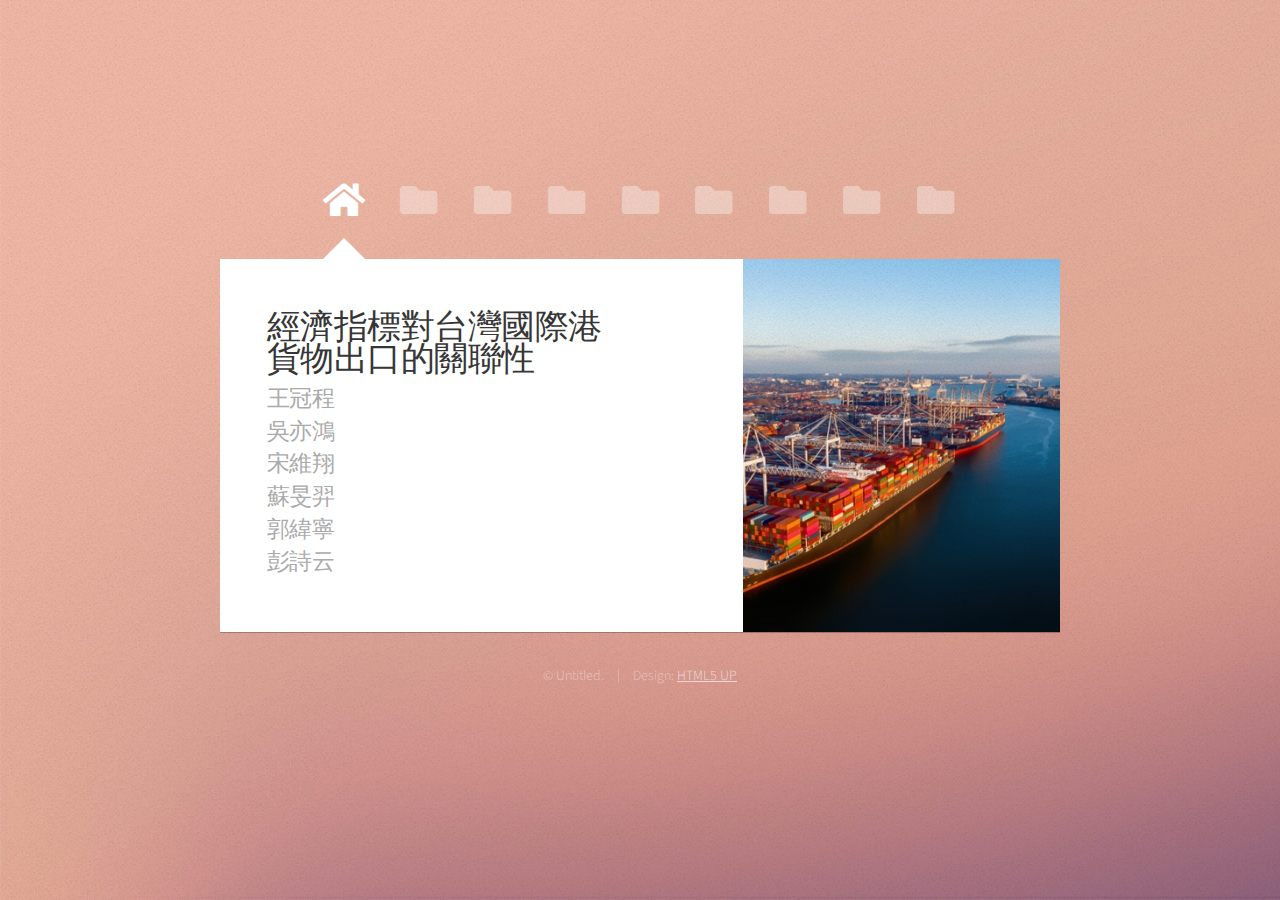
<file: index.html>
<!DOCTYPE HTML>
<html>
	<head>
		<title>Web Fundamentals Workshop</title>
		<meta charset="utf-8" />
		<meta name="viewport" content="width=device-width, initial-scale=1, user-scalable=no" />
		<link rel="stylesheet" href="assets/css/main.css" />
		<noscript><link rel="stylesheet" href="assets/css/noscript.css" /></noscript>
	</head>
	<body class="is-preload">

		<!-- Wrapper-->
			<div id="wrapper">

				<!-- Nav -->
					<nav id="nav">
						<a href="#" class="icon solid fa-home"><span>Home</span></a>
						<a href="#analysis1" class="icon solid fa-folder"></a>
						<a href="#analysis2" class="icon solid fa-folder"></a>
						<a href="#analysis3" class="icon solid fa-folder"></a>
						<a href="#analysis4" class="icon solid fa-folder"></a>
						<a href="#analysis5" class="icon solid fa-folder"></a>
						<a href="#analysis6" class="icon solid fa-folder"></a>
						<a href="#analysis7" class="icon solid fa-folder"></a>
						<a href="#analysis8" class="icon solid fa-folder"></a>
					</nav>

				<!-- Main -->
					<div id="main">

						<!-- Me -->
							<article id="home" class="panel intro">
								<header>
									<h2>
										經濟指標對台灣國際港<br>
										貨物出口的關聯性
									</h2>
									<p>
										王冠程<br>
										吳亦鴻<br>
										宋維翔<br>
										蘇旻羿<br>
										郭緯寧<br>
										彭詩云<br>
									</p>
								</header>
								<a href="#work" class="jumplink pic">
									<!-- <span class="arrow icon solid fa-chevron-right"><span>See my work</span></span> -->
									<img src="images/container.jpg" alt="" />
								</a>
							</article>

						<!-- Analysis1 -->
							<article id="analysis1" class="panel">
								<header>
									<h2><Area:d></Area:d>各港口出口重量總覽</h2>
								</header>
								<div>
									<iframe title="航運總經分析-BI末報告" width="1140" height="541.25" src="https://app.powerbi.com/reportEmbed?reportId=fab997fd-5206-401f-aaf4-83b5ec9cb830&autoAuth=true&ctid=ab3ca549-6720-4beb-87e2-ee68221a6605" frameborder="0" allowFullScreen="true"></iframe>
								</div>
								<br>
								<h6>說明</h6>
								<p>
									本次研究我們以台灣前四大港口及四大出口目的港作為研究目標，探討各數據對出口港及目的港的影響。<br>
									出口港：台中港、高雄港、基隆港、花蓮港<br>
									目的港：上海港、大阪港、香港港、釜山港<br>
								</p>
							</article>

						<!-- Analysis2 -->
						<article id="analysis2" class="panel">
							<header>
								<h2><Area:d></Area:d>各式指數</h2>
							</header>
							<div>
								<iframe title="航運總經分析-BI末報告" width="1140" height="541.25" src="https://app.powerbi.com/reportEmbed?reportId=fab997fd-5206-401f-aaf4-83b5ec9cb830&autoAuth=true&ctid=ab3ca549-6720-4beb-87e2-ee68221a6605" frameborder="0" allowFullScreen="true"></iframe>
							</div>
							<h6>指數與貨櫃的關聯性</h6>
							<img src="images/DGI.png" alt="" width="300" height="225">
							<img src="images/EVA.png" alt="" width="300" height="225">
							<img src="images/PMI.png" alt="" width="300" height="225">
							<img src="images/IIP.png" alt="" width="300" height="225">
						</article>

						<!-- Analysis3 -->
						<article id="analysis3" class="panel">
							<header>
								<h2><Area:d></Area:d>貨物品項一覽</h2>
							</header>
							<div>
								<iframe title="航運總經分析-BI末報告" width="1140" height="541.25" src="https://app.powerbi.com/reportEmbed?reportId=fab997fd-5206-401f-aaf4-83b5ec9cb830&autoAuth=true&ctid=ab3ca549-6720-4beb-87e2-ee68221a6605" frameborder="0" allowFullScreen="true"></iframe>
							</div>
							<h6>台灣出口重量的前四名詳列產業類別</h6>
							<p>
								第一名：卑金屬及其製品<br>
								（一）占比：38.77%<br>
								（二）重量：164.42十億<br>
								（三）說明：卑金屬及其製品是台灣出口量最大的類別，這包括鋼鐵、銅等基本金屬及其製品。<br>
									第二名：礦產品<br>
								（ㄧ）占比：27.87%<br>
								（二）重量：118.2十億<br>
								（三）說明：礦產品是台灣出口的另一個主要類別，包括各種礦石和礦產資源。<br>
								第三名：化學或有關工業的產品<br>
								（一）占比：11.64%<br>
								（二）重量：49.4十億<br>
								（三）說明：這類產品涵蓋化學品及其相關產品，如化肥、藥品等。<br>
								第四名：運輸工具<br>
								（一）占比：9.62%<br>
								（二）重量：40.8十億<br>
								（三）說明：運輸工具包括汽車、摩托車、自行車等交通運輸工具。<br>
							</p>
						</article>

						<!-- Analysis4 -->
						<article id="analysis4" class="panel">
							<header>
								<h2><Area:d></Area:d>貨物 - 工業生產指數</h2>
							</header>
							<div>
								<iframe title="航運總經分析-BI末報告" width="1140" height="541.25" src="https://app.powerbi.com/reportEmbed?reportId=fab997fd-5206-401f-aaf4-83b5ec9cb830&autoAuth=true&ctid=ab3ca549-6720-4beb-87e2-ee68221a6605" frameborder="0" allowFullScreen="true"></iframe>
							</div>
							<h3>卑金屬相關度</h3>
							<img src="images/base_metal_IIP.png" alt="" width="300" height="225">
							<h3>礦產品相關度</h3>
							<img src="images/mineral_IIP.png" alt="" width="300" height="225">

						</article>

						<!-- Analysis5 -->
						<article id="analysis5" class="panel">
							<header>
								<h2><Area:d></Area:d>港幣匯率影響</h2>
							</header>
							<div>
								<iframe title="航運總經分析-BI末報告" width="1140" height="541.25" src="https://app.powerbi.com/reportEmbed?reportId=fab997fd-5206-401f-aaf4-83b5ec9cb830&autoAuth=true&ctid=ab3ca549-6720-4beb-87e2-ee68221a6605" frameborder="0" allowFullScreen="true"></iframe>
							</div>
						</article>

						<!-- Analysis6 -->
						<article id="analysis6" class="panel">
							<header>
								<h2><Area:d></Area:d>日幣匯率影響</h2>
							</header>
							<div>
								<iframe title="航運總經分析-BI末報告" width="1140" height="541.25" src="https://app.powerbi.com/reportEmbed?reportId=fab997fd-5206-401f-aaf4-83b5ec9cb830&autoAuth=true&ctid=ab3ca549-6720-4beb-87e2-ee68221a6605" frameborder="0" allowFullScreen="true"></iframe>
							</div>
						</article>

						<!-- Analysis7 -->
						<article id="analysis7" class="panel">
							<header>
								<h2><Area:d></Area:d>韓幣匯率影響</h2>
							</header>
							<div>
								<iframe title="航運總經分析-BI末報告" width="1140" height="541.25" src="https://app.powerbi.com/reportEmbed?reportId=fab997fd-5206-401f-aaf4-83b5ec9cb830&autoAuth=true&ctid=ab3ca549-6720-4beb-87e2-ee68221a6605" frameborder="0" allowFullScreen="true"></iframe>
							</div>
						</article>

						<!-- Analysis8 -->
						<article id="analysis8" class="panel">
							<header>
								<h2><Area:d></Area:d>人民幣匯率影響</h2>
							</header>
							<div>
								<iframe title="航運總經分析-BI末報告" width="1140" height="541.25" src="https://app.powerbi.com/reportEmbed?reportId=fab997fd-5206-401f-aaf4-83b5ec9cb830&autoAuth=true&ctid=ab3ca549-6720-4beb-87e2-ee68221a6605" frameborder="0" allowFullScreen="true"></iframe>
							</div>
						</article>

					</div>

				<!-- Footer -->
					<div id="footer">
						<ul class="copyright">
							<li>&copy; Untitled.</li><li>Design: <a href="http://html5up.net">HTML5 UP</a></li>
						</ul>
					</div>

			</div>

		<!-- Scripts -->
			<script src="assets/js/jquery.min.js"></script>
			<script src="assets/js/browser.min.js"></script>
			<script src="assets/js/breakpoints.min.js"></script>
			<script src="assets/js/util.js"></script>
			<script src="assets/js/main.js"></script>

	</body>
</html>
</file>
<file: assets/css/noscript.css>
/* Wrapper */

	#wrapper {
		opacity: 1 !important;
	}

/* Nav */

	#nav a {
		opacity: 1.0;
	}

		#nav a:before, #nav a:after {
			display: none;
		}

		#nav a span {
			top: 0;
			opacity: 1.0;
		}

			#nav a span:after {
				display: none;
			}

/* Main */

	#main {
		background: none;
		box-shadow: none;
	}

		#main > .panel {
			background: #ffffff;
			margin-bottom: 2em;
		}

			#main > .panel:last-child {
				margin-bottom: 0;
			}
</file>
<file: assets/css/main.css>
@import url("https://fonts.googleapis.com/css?family=Source+Sans+Pro:300,400,300italic,400italic");
@import url("fontawesome-all.min.css");

html, body, div, span, applet, object,
iframe, h1, h2, h3, h4, h5, h6, p, blockquote,
pre, a, abbr, acronym, address, big, cite,
code, del, dfn, em, img, ins, kbd, q, s, samp,
small, strike, strong, sub, sup, tt, var, b,
u, i, center, dl, dt, dd, ol, ul, li, fieldset,
form, label, legend, table, caption, tbody,
tfoot, thead, tr, th, td, article, aside,
canvas, details, embed, figure, figcaption,
footer, header, hgroup, menu, nav, output, ruby,
section, summary, time, mark, audio, video {
	margin: 0;
	padding: 0;
	border: 0;
	font-size: 100%;
	font: inherit;
	vertical-align: baseline;}

article, aside, details, figcaption, figure,
footer, header, hgroup, menu, nav, section {
	display: block;}

body {
	line-height: 1;
}

ol, ul {
	list-style: none;
}

blockquote, q {
	quotes: none;
}

	blockquote:before, blockquote:after, q:before, q:after {
		content: '';
		content: none;
	}

table {
	border-collapse: collapse;
	border-spacing: 0;
}

body {
	-webkit-text-size-adjust: none;
}

mark {
	background-color: transparent;
	color: inherit;
}

input::-moz-focus-inner {
	border: 0;
	padding: 0;
}

input, select, textarea {
	-moz-appearance: none;
	-webkit-appearance: none;
	-ms-appearance: none;
	appearance: none;
}

/* Row */

	.row {
		display: flex;
		flex-wrap: wrap;
		box-sizing: border-box;
		align-items: stretch;
	}

		.row > * {
			box-sizing: border-box;
		}

		.row.gtr-uniform > * > :last-child {
			margin-bottom: 0;
		}

		.row.aln-left {
			justify-content: flex-start;
		}

		.row.aln-center {
			justify-content: center;
		}

		.row.aln-right {
			justify-content: flex-end;
		}

		.row.aln-top {
			align-items: flex-start;
		}

		.row.aln-middle {
			align-items: center;
		}

		.row.aln-bottom {
			align-items: flex-end;
		}

		.row > .imp {
			order: -1;
		}

		.row > .col-1 {
			width: 8.33333%;
		}

		.row > .off-1 {
			margin-left: 8.33333%;
		}

		.row > .col-2 {
			width: 16.66667%;
		}

		.row > .off-2 {
			margin-left: 16.66667%;
		}

		.row > .col-3 {
			width: 25%;
		}

		.row > .off-3 {
			margin-left: 25%;
		}

		.row > .col-4 {
			width: 33.33333%;
		}

		.row > .off-4 {
			margin-left: 33.33333%;
		}

		.row > .col-5 {
			width: 41.66667%;
		}

		.row > .off-5 {
			margin-left: 41.66667%;
		}

		.row > .col-6 {
			width: 50%;
		}

		.row > .off-6 {
			margin-left: 50%;
		}

		.row > .col-7 {
			width: 58.33333%;
		}

		.row > .off-7 {
			margin-left: 58.33333%;
		}

		.row > .col-8 {
			width: 66.66667%;
		}

		.row > .off-8 {
			margin-left: 66.66667%;
		}

		.row > .col-9 {
			width: 75%;
		}

		.row > .off-9 {
			margin-left: 75%;
		}

		.row > .col-10 {
			width: 83.33333%;
		}

		.row > .off-10 {
			margin-left: 83.33333%;
		}

		.row > .col-11 {
			width: 91.66667%;
		}

		.row > .off-11 {
			margin-left: 91.66667%;
		}

		.row > .col-12 {
			width: 100%;
		}

		.row > .off-12 {
			margin-left: 100%;
		}

		.row.gtr-0 {
			margin-top: 0em;
			margin-left: 0em;
		}

			.row.gtr-0 > * {
				padding: 0em 0 0 0em;
			}

			.row.gtr-0.gtr-uniform {
				margin-top: 0em;
			}

				.row.gtr-0.gtr-uniform > * {
					padding-top: 0em;
				}

		.row.gtr-25 {
			margin-top: -0.3125em;
			margin-left: -0.3125em;
		}

			.row.gtr-25 > * {
				padding: 0.3125em 0 0 0.3125em;
			}

			.row.gtr-25.gtr-uniform {
				margin-top: -0.3125em;
			}

				.row.gtr-25.gtr-uniform > * {
					padding-top: 0.3125em;
				}

		.row.gtr-50 {
			margin-top: -0.625em;
			margin-left: -0.625em;
		}

			.row.gtr-50 > * {
				padding: 0.625em 0 0 0.625em;
			}

			.row.gtr-50.gtr-uniform {
				margin-top: -0.625em;
			}

				.row.gtr-50.gtr-uniform > * {
					padding-top: 0.625em;
				}

		.row {
			margin-top: -1.25em;
			margin-left: -1.25em;
		}

			.row > * {
				padding: 1.25em 0 0 1.25em;
			}

			.row.gtr-uniform {
				margin-top: -1.25em;
			}

				.row.gtr-uniform > * {
					padding-top: 1.25em;
				}

		.row.gtr-150 {
			margin-top: -1.875em;
			margin-left: -1.875em;
		}

			.row.gtr-150 > * {
				padding: 1.875em 0 0 1.875em;
			}

			.row.gtr-150.gtr-uniform {
				margin-top: -1.875em;
			}

				.row.gtr-150.gtr-uniform > * {
					padding-top: 1.875em;
				}

		.row.gtr-200 {
			margin-top: -2.5em;
			margin-left: -2.5em;
		}

			.row.gtr-200 > * {
				padding: 2.5em 0 0 2.5em;
			}

			.row.gtr-200.gtr-uniform {
				margin-top: -2.5em;
			}

				.row.gtr-200.gtr-uniform > * {
					padding-top: 2.5em;
				}

		@media screen and (max-width: 1680px) {

			.row {
				display: flex;
				flex-wrap: wrap;
				box-sizing: border-box;
				align-items: stretch;
			}

				.row > * {
					box-sizing: border-box;
				}

				.row.gtr-uniform > * > :last-child {
					margin-bottom: 0;
				}

				.row.aln-left {
					justify-content: flex-start;
				}

				.row.aln-center {
					justify-content: center;
				}

				.row.aln-right {
					justify-content: flex-end;
				}

				.row.aln-top {
					align-items: flex-start;
				}

				.row.aln-middle {
					align-items: center;
				}

				.row.aln-bottom {
					align-items: flex-end;
				}

				.row > .imp-xlarge {
					order: -1;
				}

				.row > .col-1-xlarge {
					width: 8.33333%;
				}

				.row > .off-1-xlarge {
					margin-left: 8.33333%;
				}

				.row > .col-2-xlarge {
					width: 16.66667%;
				}

				.row > .off-2-xlarge {
					margin-left: 16.66667%;
				}

				.row > .col-3-xlarge {
					width: 25%;
				}

				.row > .off-3-xlarge {
					margin-left: 25%;
				}

				.row > .col-4-xlarge {
					width: 33.33333%;
				}

				.row > .off-4-xlarge {
					margin-left: 33.33333%;
				}

				.row > .col-5-xlarge {
					width: 41.66667%;
				}

				.row > .off-5-xlarge {
					margin-left: 41.66667%;
				}

				.row > .col-6-xlarge {
					width: 50%;
				}

				.row > .off-6-xlarge {
					margin-left: 50%;
				}

				.row > .col-7-xlarge {
					width: 58.33333%;
				}

				.row > .off-7-xlarge {
					margin-left: 58.33333%;
				}

				.row > .col-8-xlarge {
					width: 66.66667%;
				}

				.row > .off-8-xlarge {
					margin-left: 66.66667%;
				}

				.row > .col-9-xlarge {
					width: 75%;
				}

				.row > .off-9-xlarge {
					margin-left: 75%;
				}

				.row > .col-10-xlarge {
					width: 83.33333%;
				}

				.row > .off-10-xlarge {
					margin-left: 83.33333%;
				}

				.row > .col-11-xlarge {
					width: 91.66667%;
				}

				.row > .off-11-xlarge {
					margin-left: 91.66667%;
				}

				.row > .col-12-xlarge {
					width: 100%;
				}

				.row > .off-12-xlarge {
					margin-left: 100%;
				}

				.row.gtr-0 {
					margin-top: 0em;
					margin-left: 0em;
				}

					.row.gtr-0 > * {
						padding: 0em 0 0 0em;
					}

					.row.gtr-0.gtr-uniform {
						margin-top: 0em;
					}

						.row.gtr-0.gtr-uniform > * {
							padding-top: 0em;
						}

				.row.gtr-25 {
					margin-top: -0.3125em;
					margin-left: -0.3125em;
				}

					.row.gtr-25 > * {
						padding: 0.3125em 0 0 0.3125em;
					}

					.row.gtr-25.gtr-uniform {
						margin-top: -0.3125em;
					}

						.row.gtr-25.gtr-uniform > * {
							padding-top: 0.3125em;
						}

				.row.gtr-50 {
					margin-top: -0.625em;
					margin-left: -0.625em;
				}

					.row.gtr-50 > * {
						padding: 0.625em 0 0 0.625em;
					}

					.row.gtr-50.gtr-uniform {
						margin-top: -0.625em;
					}

						.row.gtr-50.gtr-uniform > * {
							padding-top: 0.625em;
						}

				.row {
					margin-top: -1.25em;
					margin-left: -1.25em;
				}

					.row > * {
						padding: 1.25em 0 0 1.25em;
					}

					.row.gtr-uniform {
						margin-top: -1.25em;
					}

						.row.gtr-uniform > * {
							padding-top: 1.25em;
						}

				.row.gtr-150 {
					margin-top: -1.875em;
					margin-left: -1.875em;
				}

					.row.gtr-150 > * {
						padding: 1.875em 0 0 1.875em;
					}

					.row.gtr-150.gtr-uniform {
						margin-top: -1.875em;
					}

						.row.gtr-150.gtr-uniform > * {
							padding-top: 1.875em;
						}

				.row.gtr-200 {
					margin-top: -2.5em;
					margin-left: -2.5em;
				}

					.row.gtr-200 > * {
						padding: 2.5em 0 0 2.5em;
					}

					.row.gtr-200.gtr-uniform {
						margin-top: -2.5em;
					}

						.row.gtr-200.gtr-uniform > * {
							padding-top: 2.5em;
						}

		}

		@media screen and (max-width: 1280px) {

			.row {
				display: flex;
				flex-wrap: wrap;
				box-sizing: border-box;
				align-items: stretch;
			}

				.row > * {
					box-sizing: border-box;
				}

				.row.gtr-uniform > * > :last-child {
					margin-bottom: 0;
				}

				.row.aln-left {
					justify-content: flex-start;
				}

				.row.aln-center {
					justify-content: center;
				}

				.row.aln-right {
					justify-content: flex-end;
				}

				.row.aln-top {
					align-items: flex-start;
				}

				.row.aln-middle {
					align-items: center;
				}

				.row.aln-bottom {
					align-items: flex-end;
				}

				.row > .imp-large {
					order: -1;
				}

				.row > .col-1-large {
					width: 8.33333%;
				}

				.row > .off-1-large {
					margin-left: 8.33333%;
				}

				.row > .col-2-large {
					width: 16.66667%;
				}

				.row > .off-2-large {
					margin-left: 16.66667%;
				}

				.row > .col-3-large {
					width: 25%;
				}

				.row > .off-3-large {
					margin-left: 25%;
				}

				.row > .col-4-large {
					width: 33.33333%;
				}

				.row > .off-4-large {
					margin-left: 33.33333%;
				}

				.row > .col-5-large {
					width: 41.66667%;
				}

				.row > .off-5-large {
					margin-left: 41.66667%;
				}

				.row > .col-6-large {
					width: 50%;
				}

				.row > .off-6-large {
					margin-left: 50%;
				}

				.row > .col-7-large {
					width: 58.33333%;
				}

				.row > .off-7-large {
					margin-left: 58.33333%;
				}

				.row > .col-8-large {
					width: 66.66667%;
				}

				.row > .off-8-large {
					margin-left: 66.66667%;
				}

				.row > .col-9-large {
					width: 75%;
				}

				.row > .off-9-large {
					margin-left: 75%;
				}

				.row > .col-10-large {
					width: 83.33333%;
				}

				.row > .off-10-large {
					margin-left: 83.33333%;
				}

				.row > .col-11-large {
					width: 91.66667%;
				}

				.row > .off-11-large {
					margin-left: 91.66667%;
				}

				.row > .col-12-large {
					width: 100%;
				}

				.row > .off-12-large {
					margin-left: 100%;
				}

				.row.gtr-0 {
					margin-top: 0em;
					margin-left: 0em;
				}

					.row.gtr-0 > * {
						padding: 0em 0 0 0em;
					}

					.row.gtr-0.gtr-uniform {
						margin-top: 0em;
					}

						.row.gtr-0.gtr-uniform > * {
							padding-top: 0em;
						}

				.row.gtr-25 {
					margin-top: -0.3125em;
					margin-left: -0.3125em;
				}

					.row.gtr-25 > * {
						padding: 0.3125em 0 0 0.3125em;
					}

					.row.gtr-25.gtr-uniform {
						margin-top: -0.3125em;
					}

						.row.gtr-25.gtr-uniform > * {
							padding-top: 0.3125em;
						}

				.row.gtr-50 {
					margin-top: -0.625em;
					margin-left: -0.625em;
				}

					.row.gtr-50 > * {
						padding: 0.625em 0 0 0.625em;
					}

					.row.gtr-50.gtr-uniform {
						margin-top: -0.625em;
					}

						.row.gtr-50.gtr-uniform > * {
							padding-top: 0.625em;
						}

				.row {
					margin-top: -1.25em;
					margin-left: -1.25em;
				}

					.row > * {
						padding: 1.25em 0 0 1.25em;
					}

					.row.gtr-uniform {
						margin-top: -1.25em;
					}

						.row.gtr-uniform > * {
							padding-top: 1.25em;
						}

				.row.gtr-150 {
					margin-top: -1.875em;
					margin-left: -1.875em;
				}

					.row.gtr-150 > * {
						padding: 1.875em 0 0 1.875em;
					}

					.row.gtr-150.gtr-uniform {
						margin-top: -1.875em;
					}

						.row.gtr-150.gtr-uniform > * {
							padding-top: 1.875em;
						}

				.row.gtr-200 {
					margin-top: -2.5em;
					margin-left: -2.5em;
				}

					.row.gtr-200 > * {
						padding: 2.5em 0 0 2.5em;
					}

					.row.gtr-200.gtr-uniform {
						margin-top: -2.5em;
					}

						.row.gtr-200.gtr-uniform > * {
							padding-top: 2.5em;
						}

		}

		@media screen and (max-width: 980px) {

			.row {
				display: flex;
				flex-wrap: wrap;
				box-sizing: border-box;
				align-items: stretch;
			}

				.row > * {
					box-sizing: border-box;
				}

				.row.gtr-uniform > * > :last-child {
					margin-bottom: 0;
				}

				.row.aln-left {
					justify-content: flex-start;
				}

				.row.aln-center {
					justify-content: center;
				}

				.row.aln-right {
					justify-content: flex-end;
				}

				.row.aln-top {
					align-items: flex-start;
				}

				.row.aln-middle {
					align-items: center;
				}

				.row.aln-bottom {
					align-items: flex-end;
				}

				.row > .imp-medium {
					order: -1;
				}

				.row > .col-1-medium {
					width: 8.33333%;
				}

				.row > .off-1-medium {
					margin-left: 8.33333%;
				}

				.row > .col-2-medium {
					width: 16.66667%;
				}

				.row > .off-2-medium {
					margin-left: 16.66667%;
				}

				.row > .col-3-medium {
					width: 25%;
				}

				.row > .off-3-medium {
					margin-left: 25%;
				}

				.row > .col-4-medium {
					width: 33.33333%;
				}

				.row > .off-4-medium {
					margin-left: 33.33333%;
				}

				.row > .col-5-medium {
					width: 41.66667%;
				}

				.row > .off-5-medium {
					margin-left: 41.66667%;
				}

				.row > .col-6-medium {
					width: 50%;
				}

				.row > .off-6-medium {
					margin-left: 50%;
				}

				.row > .col-7-medium {
					width: 58.33333%;
				}

				.row > .off-7-medium {
					margin-left: 58.33333%;
				}

				.row > .col-8-medium {
					width: 66.66667%;
				}

				.row > .off-8-medium {
					margin-left: 66.66667%;
				}

				.row > .col-9-medium {
					width: 75%;
				}

				.row > .off-9-medium {
					margin-left: 75%;
				}

				.row > .col-10-medium {
					width: 83.33333%;
				}

				.row > .off-10-medium {
					margin-left: 83.33333%;
				}

				.row > .col-11-medium {
					width: 91.66667%;
				}

				.row > .off-11-medium {
					margin-left: 91.66667%;
				}

				.row > .col-12-medium {
					width: 100%;
				}

				.row > .off-12-medium {
					margin-left: 100%;
				}

				.row.gtr-0 {
					margin-top: 0em;
					margin-left: 0em;
				}

					.row.gtr-0 > * {
						padding: 0em 0 0 0em;
					}

					.row.gtr-0.gtr-uniform {
						margin-top: 0em;
					}

						.row.gtr-0.gtr-uniform > * {
							padding-top: 0em;
						}

				.row.gtr-25 {
					margin-top: -0.3125em;
					margin-left: -0.3125em;
				}

					.row.gtr-25 > * {
						padding: 0.3125em 0 0 0.3125em;
					}

					.row.gtr-25.gtr-uniform {
						margin-top: -0.3125em;
					}

						.row.gtr-25.gtr-uniform > * {
							padding-top: 0.3125em;
						}

				.row.gtr-50 {
					margin-top: -0.625em;
					margin-left: -0.625em;
				}

					.row.gtr-50 > * {
						padding: 0.625em 0 0 0.625em;
					}

					.row.gtr-50.gtr-uniform {
						margin-top: -0.625em;
					}

						.row.gtr-50.gtr-uniform > * {
							padding-top: 0.625em;
						}

				.row {
					margin-top: -1.25em;
					margin-left: -1.25em;
				}

					.row > * {
						padding: 1.25em 0 0 1.25em;
					}

					.row.gtr-uniform {
						margin-top: -1.25em;
					}

						.row.gtr-uniform > * {
							padding-top: 1.25em;
						}

				.row.gtr-150 {
					margin-top: -1.875em;
					margin-left: -1.875em;
				}

					.row.gtr-150 > * {
						padding: 1.875em 0 0 1.875em;
					}

					.row.gtr-150.gtr-uniform {
						margin-top: -1.875em;
					}

						.row.gtr-150.gtr-uniform > * {
							padding-top: 1.875em;
						}

				.row.gtr-200 {
					margin-top: -2.5em;
					margin-left: -2.5em;
				}

					.row.gtr-200 > * {
						padding: 2.5em 0 0 2.5em;
					}

					.row.gtr-200.gtr-uniform {
						margin-top: -2.5em;
					}

						.row.gtr-200.gtr-uniform > * {
							padding-top: 2.5em;
						}

		}

		@media screen and (max-width: 736px) {

			.row {
				display: flex;
				flex-wrap: wrap;
				box-sizing: border-box;
				align-items: stretch;
			}

				.row > * {
					box-sizing: border-box;
				}

				.row.gtr-uniform > * > :last-child {
					margin-bottom: 0;
				}

				.row.aln-left {
					justify-content: flex-start;
				}

				.row.aln-center {
					justify-content: center;
				}

				.row.aln-right {
					justify-content: flex-end;
				}

				.row.aln-top {
					align-items: flex-start;
				}

				.row.aln-middle {
					align-items: center;
				}

				.row.aln-bottom {
					align-items: flex-end;
				}

				.row > .imp-small {
					order: -1;
				}

				.row > .col-1-small {
					width: 8.33333%;
				}

				.row > .off-1-small {
					margin-left: 8.33333%;
				}

				.row > .col-2-small {
					width: 16.66667%;
				}

				.row > .off-2-small {
					margin-left: 16.66667%;
				}

				.row > .col-3-small {
					width: 25%;
				}

				.row > .off-3-small {
					margin-left: 25%;
				}

				.row > .col-4-small {
					width: 33.33333%;
				}

				.row > .off-4-small {
					margin-left: 33.33333%;
				}

				.row > .col-5-small {
					width: 41.66667%;
				}

				.row > .off-5-small {
					margin-left: 41.66667%;
				}

				.row > .col-6-small {
					width: 50%;
				}

				.row > .off-6-small {
					margin-left: 50%;
				}

				.row > .col-7-small {
					width: 58.33333%;
				}

				.row > .off-7-small {
					margin-left: 58.33333%;
				}

				.row > .col-8-small {
					width: 66.66667%;
				}

				.row > .off-8-small {
					margin-left: 66.66667%;
				}

				.row > .col-9-small {
					width: 75%;
				}

				.row > .off-9-small {
					margin-left: 75%;
				}

				.row > .col-10-small {
					width: 83.33333%;
				}

				.row > .off-10-small {
					margin-left: 83.33333%;
				}

				.row > .col-11-small {
					width: 91.66667%;
				}

				.row > .off-11-small {
					margin-left: 91.66667%;
				}

				.row > .col-12-small {
					width: 100%;
				}

				.row > .off-12-small {
					margin-left: 100%;
				}

				.row.gtr-0 {
					margin-top: 0em;
					margin-left: 0em;
				}

					.row.gtr-0 > * {
						padding: 0em 0 0 0em;
					}

					.row.gtr-0.gtr-uniform {
						margin-top: 0em;
					}

						.row.gtr-0.gtr-uniform > * {
							padding-top: 0em;
						}

				.row.gtr-25 {
					margin-top: -0.3125em;
					margin-left: -0.3125em;
				}

					.row.gtr-25 > * {
						padding: 0.3125em 0 0 0.3125em;
					}

					.row.gtr-25.gtr-uniform {
						margin-top: -0.3125em;
					}

						.row.gtr-25.gtr-uniform > * {
							padding-top: 0.3125em;
						}

				.row.gtr-50 {
					margin-top: -0.625em;
					margin-left: -0.625em;
				}

					.row.gtr-50 > * {
						padding: 0.625em 0 0 0.625em;
					}

					.row.gtr-50.gtr-uniform {
						margin-top: -0.625em;
					}

						.row.gtr-50.gtr-uniform > * {
							padding-top: 0.625em;
						}

				.row {
					margin-top: -1.25em;
					margin-left: -1.25em;
				}

					.row > * {
						padding: 1.25em 0 0 1.25em;
					}

					.row.gtr-uniform {
						margin-top: -1.25em;
					}

						.row.gtr-uniform > * {
							padding-top: 1.25em;
						}

				.row.gtr-150 {
					margin-top: -1.875em;
					margin-left: -1.875em;
				}

					.row.gtr-150 > * {
						padding: 1.875em 0 0 1.875em;
					}

					.row.gtr-150.gtr-uniform {
						margin-top: -1.875em;
					}

						.row.gtr-150.gtr-uniform > * {
							padding-top: 1.875em;
						}

				.row.gtr-200 {
					margin-top: -2.5em;
					margin-left: -2.5em;
				}

					.row.gtr-200 > * {
						padding: 2.5em 0 0 2.5em;
					}

					.row.gtr-200.gtr-uniform {
						margin-top: -2.5em;
					}

						.row.gtr-200.gtr-uniform > * {
							padding-top: 2.5em;
						}

		}

/* Basic */

	html {
		box-sizing: border-box;
	}

	*, *:before, *:after {
		box-sizing: inherit;
	}

	body {
		background-image: url("images/overlay.png"), url("images/bg.jpg");
		background-repeat: repeat, no-repeat;
		background-size: auto, 100% 100%;
		background-attachment: fixed;
		overflow-y: scroll;
	}

		body.is-preload *, body.is-preload *:before, body.is-preload *:after {
			-moz-animation: none !important;
			-webkit-animation: none !important;
			-ms-animation: none !important;
			animation: none !important;
			-moz-transition: none !important;
			-webkit-transition: none !important;
			-ms-transition: none !important;
			transition: none !important;
		}

	body, input, textarea, select {
		font-family: 'Source Sans Pro', sans-serif;
		font-weight: 300;
		color: #777777;
		font-size: 20pt;
		line-height: 1.75em;
	}

		@media screen and (max-width: 1680px) {

			body, input, textarea, select {
				font-size: 15pt;
			}

		}

		@media screen and (max-width: 1280px) {

			body, input, textarea, select {
				font-size: 14pt;
			}

		}

		@media screen and (max-width: 736px) {

			body, input, textarea, select {
				font-size: 12pt;
			}

		}

		@media screen and (max-width: 360px) {

			body, input, textarea, select {
				font-size: 11pt;
			}

		}

	strong, b, h1, h2, h3, h4, h5, h6 {
		font-weight: 400;
		color: #363636;
	}

	h1 {
		font-size: 2.4em;
		letter-spacing: -0.015em;
	}

	h2 {
		font-size: 1.8em;
		letter-spacing: -0.015em;
	}

	h3, h4, h5, h6 {
		font-size: 1.25em;
		letter-spacing: -0.015em;
	}

	@media screen and (max-width: 736px) {

		h1 {
			font-size: 1.75em;
		}

		h2 {
			font-size: 1.375em;
		}

		h3, h4, h5, h6 {
			font-size: 1em;
		}

	}

	blockquote {
		border-left: solid 0.5em #ddd;
		padding: 1em 0 1em 2em;
		font-style: italic;
	}

	em, i {
		font-style: italic;
	}

	hr {
		border: 0;
		border-top: solid 1px #ddd;
		padding: 1.5em 0 0 0;
		margin: 1.75em 0 0 0;
	}

	sub {
		position: relative;
		top: 0.5em;
		font-size: 0.8em;
	}

	sup {
		position: relative;
		top: -0.5em;
		font-size: 0.8em;
	}

	br.clear {
		clear: both;
	}

	p, ul, ol, dl, table, blockquote, form {
		margin-bottom: 2em;
	}

/* Table */

	table {
		width: 100%;
	}

		table.default tbody tr {
			border-bottom: solid 1px #f4f4f4;
		}

		table.default td {
			padding: 0.5em 1em 0.5em 1em;
		}

		table.default th {
			text-align: left;
			font-weight: 400;
			padding: 0.5em 1em 0.5em 1em;
		}

		table.default thead {
			border-bottom: solid 2px #f4f4f4;
		}

/* Form */

	form label {
		display: block;
		font-weight: 400;
		color: #363636;
		margin: 0 0 1em 0;
	}

	form input[type="text"],
	form input[type="email"],
	form input[type="password"],
	form select,
	form textarea {
		-webkit-appearance: none;
		border: 0;
		background: #f4f4f4;
		padding: 0.75em;
		width: 100%;
		-moz-transition: background-color .25s ease-in-out;
		-webkit-transition: background-color .25s ease-in-out;
		-ms-transition: background-color .25s ease-in-out;
		transition: background-color .25s ease-in-out;
	}

		form input[type="text"]:focus,
		form input[type="email"]:focus,
		form input[type="password"]:focus,
		form select:focus,
		form textarea:focus {
			background: #f8f8f8;
		}

	form input[type="text"],
	form input[type="email"],
	form input[type="password"],
	form select {
		line-height: 1.35em;
	}

	form ::-webkit-input-placeholder {
		color: #999;
	}

	form :-moz-placeholder {
		color: #999;
	}

	form ::-moz-placeholder {
		color: #999;
	}

	form :-ms-input-placeholder {
		color: #999;
	}

/* Section/Article */

	section, article {
		margin-bottom: 3em;
	}

		section > :last-child, section:last-child, article > :last-child, article:last-child {
			margin-bottom: 0;
		}

	header {
		margin: 0 0 1.5em 0;
	}

		header > p {
			margin: 0.5em 0 0 0;
			color: #aaa;
		}

		@media screen and (max-width: 736px) {

			header {
				margin: 0 0 1em 0;
			}

		}

/* Image */

	.image {
		display: inline-block;
	}

		.image img {
			display: block;
			width: 100%;
		}

		.image.fit {
			display: block;
			width: 100%;
		}

		.image.featured {
			display: block;
			width: 100%;
			margin: 0 0 2em 0;
		}

		.image.left {
			float: left;
			margin: 0 2em 2em 0;
		}

		.image.centered {
			display: block;
			margin: 0 0 2em 0;
		}

			.image.centered img {
				margin: 0 auto;
				width: auto;
			}

/* Button */

	input[type="button"],
	input[type="submit"],
	input[type="reset"],
	button,
	.button {
		-moz-transition: background-color .25s ease-in-out;
		-webkit-transition: background-color .25s ease-in-out;
		-ms-transition: background-color .25s ease-in-out;
		transition: background-color .25s ease-in-out;
		-webkit-appearance: none;
		display: inline-block;
		background-color: #222222;
		color: #ffffff;
		border: 0;
		cursor: pointer;
		outline: 0;
		padding: 0.7em 1.5em 0.7em 1.5em;
	}

		input[type="button"]:hover,
		input[type="submit"]:hover,
		input[type="reset"]:hover,
		button:hover,
		.button:hover {
			background-color: #333333;
		}

		input[type="button"]:active,
		input[type="submit"]:active,
		input[type="reset"]:active,
		button:active,
		.button:active {
			background-color: #444444;
		}

		input[type="button"].alt,
		input[type="submit"].alt,
		input[type="reset"].alt,
		button.alt,
		.button.alt {
			background-color: #777777;
		}

			input[type="button"].alt:hover,
			input[type="submit"].alt:hover,
			input[type="reset"].alt:hover,
			button.alt:hover,
			.button.alt:hover {
				background-color: #888888;
			}

			input[type="button"].alt:active,
			input[type="submit"].alt:active,
			input[type="reset"].alt:active,
			button.alt:active,
			.button.alt:active {
				background-color: #999999;
			}

		input[type="button"].small,
		input[type="submit"].small,
		input[type="reset"].small,
		button.small,
		.button.small {
			font-size: 0.75em;
		}

		input[type="button"].large,
		input[type="submit"].large,
		input[type="reset"].large,
		button.large,
		.button.large {
			font-size: 1.25em;
			padding: 0.5em 1.25em 0.5em 1.25em;
		}

		input[type="button"].xlarge,
		input[type="submit"].xlarge,
		input[type="reset"].xlarge,
		button.xlarge,
		.button.xlarge {
			font-size: 1.5em;
			padding: 0.5em 1.25em 0.5em 1.25em;
		}

		@media screen and (max-width: 736px) {

			input[type="button"],
			input[type="submit"],
			input[type="reset"],
			button,
			.button {
				width: 100%;
			}

		}

/* List */

	ul {
		list-style: disc;
		padding-left: 1em;
	}

		ul li {
			padding-left: 0.5em;
		}

	ol {
		list-style: decimal;
		padding-left: 1.25em;
	}

		ol li {
			padding-left: 0.25em;
		}

/* Actions */

	ul.actions {
		list-style: none;
		padding-left: 0;
	}

		ul.actions li {
			display: inline-block;
			padding-left: 0;
			margin: 0 0 0 0.5em;
		}

			ul.actions li:first-child {
				margin-left: 0;
			}

		@media screen and (max-width: 736px) {

			ul.actions li {
				display: block;
				margin: 0.75em 0 0 0;
			}

				ul.actions li:first-child {
					margin-top: 0;
				}

		}

/* Icons */

	.icon {
		text-decoration: none;
		position: relative;
		text-decoration: none;
	}

		.icon:before {
			-moz-osx-font-smoothing: grayscale;
			-webkit-font-smoothing: antialiased;
			display: inline-block;
			font-style: normal;
			font-variant: normal;
			text-rendering: auto;
			line-height: 1;
			text-transform: none !important;
			font-family: 'Font Awesome 5 Free';
			font-weight: 400;
		}

		.icon.solid:before {
			font-weight: 900;
		}

		.icon.brands:before {
			font-family: 'Font Awesome 5 Brands';
		}

		.icon:before {
			line-height: inherit;
		}

		.icon > .label {
			display: none;
		}

/* Nav */

	#nav {
		text-align: center;
		height: 4.25em;
		cursor: default;
	}

		#nav a {
			position: relative;
			display: inline-block;
			color: #ffffff;
			width: 1em;
			height: 1em;
			line-height: 0.9em;
			font-size: 2.5em;
			margin: 0 0.25em 0 0.25em;
			opacity: 0.35;
			outline: 0;
			-moz-transition: opacity .25s ease-in-out;
			-webkit-transition: opacity .25s ease-in-out;
			-ms-transition: opacity .25s ease-in-out;
			transition: opacity .25s ease-in-out;
		}

			#nav a.icon:before {
				padding-right: 0;
			}

			#nav a:before {
				font-size: 0.8em;
			}

			#nav a:after {
				content: '';
				display: block;
				position: absolute;
				left: 50%;
				bottom: -0.75em;
				margin-left: -0.5em;
				border-bottom: solid 0em #ffffff;
				border-left: solid 0.5em transparent;
				border-right: solid 0.5em transparent;
				-moz-transition: border-bottom-width .25s ease-in-out;
				-webkit-transition: border-bottom-width .25s ease-in-out;
				-ms-transition: border-bottom-width .25s ease-in-out;
				transition: border-bottom-width .25s ease-in-out;
			}

			#nav a span {
				display: block;
				position: absolute;
				background: #222222;
				color: #ffffff;
				top: -2.75em;
				font-size: 0.3em;
				height: 2.25em;
				line-height: 2.25em;
				left: 50%;
				opacity: 0;
				-moz-transition: opacity .25s ease-in-out;
				-webkit-transition: opacity .25s ease-in-out;
				-ms-transition: opacity .25s ease-in-out;
				transition: opacity .25s ease-in-out;
				width: 5.5em;
				margin-left: -2.75em;
			}

				#nav a span:after {
					content: '';
					display: block;
					position: absolute;
					bottom: -0.4em;
					left: 50%;
					margin-left: -0.6em;
					border-top: solid 0.6em #222222;
					border-left: solid 0.6em transparent;
					border-right: solid 0.6em transparent;
				}

			#nav a:hover {
				opacity: 1.0;
			}

				#nav a:hover span {
					opacity: 1.0;
				}

			#nav a.active {
				opacity: 1.0;
			}

				#nav a.active:after {
					border-bottom-width: 0.5em;
				}

		@media screen and (max-width: 980px) {

			#nav a span {
				display: none;
			}

		}

/* Wrapper */

	#wrapper {
		width: 45em;
		margin: 0 auto;
		min-height: 100vh;
		max-width: 100%;
		padding: 4em 0;
		display: -moz-flex;
		display: -webkit-flex;
		display: -ms-flex;
		display: flex;
		-moz-flex-direction: column;
		-webkit-flex-direction: column;
		-ms-flex-direction: column;
		flex-direction: column;
		-moz-align-items: center;
		-webkit-align-items: center;
		-ms-align-items: center;
		align-items: center;
		-moz-justify-content: center;
		-webkit-justify-content: center;
		-ms-justify-content: center;
		justify-content: center;
		-moz-transition: opacity 1s ease-in-out;
		-webkit-transition: opacity 1s ease-in-out;
		-ms-transition: opacity 1s ease-in-out;
		transition: opacity 1s ease-in-out;
	}

		body.is-preload #wrapper {
			opacity: 0;
		}

		@media screen and (max-width: 1280px) {

			#wrapper {
				padding: 3em 0;
				max-width: calc(100% - 6em);
			}

		}

		@media screen and (max-width: 980px) {

			#wrapper {
				padding: 1.5em 0;
				max-width: calc(100% - 8em);
			}

		}

		@media screen and (max-width: 736px) {

			#wrapper {
				padding: 1em 0;
				max-width: calc(100% - 2em);
			}

		}

		@media screen and (max-width: 360px) {

			#wrapper {
				padding: 1em 0;
				max-width: 100%;
			}

		}

/* Main */

	#main {
		position: relative;
		overflow: hidden;
		width: 100%;
		background: #ffffff;
		box-shadow: 0px 1px 0px 0px rgba(0, 0, 0, 0.25);
		-moz-transition: min-height 0.5s ease-in-out, max-height 0.5s ease-in-out;
		-webkit-transition: min-height 0.5s ease-in-out, max-height 0.5s ease-in-out;
		-ms-transition: min-height 0.5s ease-in-out, max-height 0.5s ease-in-out;
		transition: min-height 0.5s ease-in-out, max-height 0.5s ease-in-out;
	}

		#main > .panel {
			-moz-transition: opacity 0.25s ease-in-out;
			-webkit-transition: opacity 0.25s ease-in-out;
			-ms-transition: opacity 0.25s ease-in-out;
			transition: opacity 0.25s ease-in-out;
			margin-bottom: 0;
			position: relative;
			padding: 3.5em 2.5em 2.5em 2.5em;
			width: 100%;
		}

			#main > .panel.inactive {
				opacity: 0;
			}

			@media screen and (max-width: 736px) {

				#main > .panel {
					padding: 2em 1.5em 1.5em 1.5em;
				}

			}

			#main > .panel.intro {
				padding: 0;
				height: 20em;
				display: -moz-flex;
				display: -webkit-flex;
				display: -ms-flex;
				display: flex;
				-moz-flex-direction: row;
				-webkit-flex-direction: row;
				-ms-flex-direction: row;
				flex-direction: row;
				-moz-align-items: center;
				-webkit-align-items: center;
				-ms-align-items: center;
				align-items: center;
			}

				#main > .panel.intro .pic {
					text-decoration: none;
					position: relative;
					-moz-flex-grow: 0;
					-webkit-flex-grow: 0;
					-ms-flex-grow: 0;
					flex-grow: 0;
					-moz-flex-shrink: 0;
					-webkit-flex-shrink: 0;
					-ms-flex-shrink: 0;
					flex-shrink: 0;
					width: 17em;
					height: 100%;
				}

					#main > .panel.intro .pic:before {
						content: '';
						position: absolute;
						top: 0;
						left: 0;
						background: url("images/overlay.png");
						width: 100%;
						height: 100%;
						z-index: 1;
					}

					#main > .panel.intro .pic img {
						position: relative;
						display: block;
						position: absolute;
						top: 0;
						left: 0;
						width: 100%;
						height: 100%;
						-moz-object-fit: cover;
						-webkit-object-fit: cover;
						-ms-object-fit: cover;
						object-fit: cover;
						-moz-object-position: center;
						-webkit-object-position: center;
						-ms-object-position: center;
						object-position: center;
					}

					#main > .panel.intro .pic .arrow {
						display: block;
						position: absolute;
						right: 0;
						top: 50%;
						margin-top: -1.375em;
						width: 2.75em;
						height: 2.75em;
						background: #000;
						background: rgba(0, 0, 0, 0.75);
						color: #ffffff;
						text-align: center;
						line-height: 2.75em;
						font-size: 1.5em;
						z-index: 1;
						-moz-transition: width .15s ease-in-out, padding-right .15s ease-in-out;
						-webkit-transition: width .15s ease-in-out, padding-right .15s ease-in-out;
						-ms-transition: width .15s ease-in-out, padding-right .15s ease-in-out;
						transition: width .15s ease-in-out, padding-right .15s ease-in-out;
					}

						#main > .panel.intro .pic .arrow:before {
							position: relative;
							padding-right: 0;
							top: 0.125em;
						}

						#main > .panel.intro .pic .arrow span {
							display: block;
							text-indent: -9999px;
						}

					#main > .panel.intro .pic:hover .arrow {
						width: 3em;
						padding-right: 0.25em;
					}

				#main > .panel.intro header {
					-moz-flex-grow: 1;
					-webkit-flex-grow: 1;
					-ms-flex-grow: 1;
					flex-grow: 1;
					-moz-flex-shrink: 1;
					-webkit-flex-shrink: 1;
					-ms-flex-shrink: 1;
					flex-shrink: 1;
					padding: 3.5em 2.5em;
					margin-bottom: 0;
					width: 100%;
				}

					#main > .panel.intro header h1 {
						line-height: 1.25em;
						margin-bottom: 0;
					}

					#main > .panel.intro header p {
						letter-spacing: -0.015em;
						font-size: 1.25em;
						margin: 0.25em 0 0 0;
					}

				@media screen and (max-width: 980px) {

					#main > .panel.intro {
						-moz-flex-direction: column;
						-webkit-flex-direction: column;
						-ms-flex-direction: column;
						flex-direction: column;
						height: auto;
					}

						#main > .panel.intro .pic {
							height: 25em;
							width: 100%;
						}

						#main > .panel.intro header {
							padding: 4em;
							text-align: center;
						}

				}

				@media screen and (max-width: 736px) {

					#main > .panel.intro .pic {
						height: 20em;
					}

					#main > .panel.intro header {
						padding: 2.75em 2em 2.5em 2em;
					}

						#main > .panel.intro header p {
							font-size: 1em;
							margin: 0.25em 0 0 0;
						}

				}

/* Footer */

	#footer {
		color: rgba(255, 255, 255, 0.45);
		text-align: center;
		padding: 2em 0 0 0;
		font-size: 0.75em;
	}

		#footer a {
			color: #ddd;
			color: rgba(255, 255, 255, 0.65);
			-moz-transition: color .25s ease-in-out;
			-webkit-transition: color .25s ease-in-out;
			-ms-transition: color .25s ease-in-out;
			transition: color .25s ease-in-out;
		}

			#footer a:hover {
				color: white;
			}

		#footer .copyright {
			list-style: none;
			padding-left: 0;
		}

			#footer .copyright li {
				display: inline-block;
				padding-left: 1em;
				margin-left: 1em;
				border-left: solid 1px rgba(255, 255, 255, 0.25);
				line-height: 1;
			}

				#footer .copyright li:first-child {
					padding-left: 0;
					margin-left: 0;
					border-left: 0;
				}

		@media screen and (max-width: 736px) {

			#footer .copyright li {
				padding-left: 0.5em;
				margin-left: 0.5em;
			}

		}
</file>
